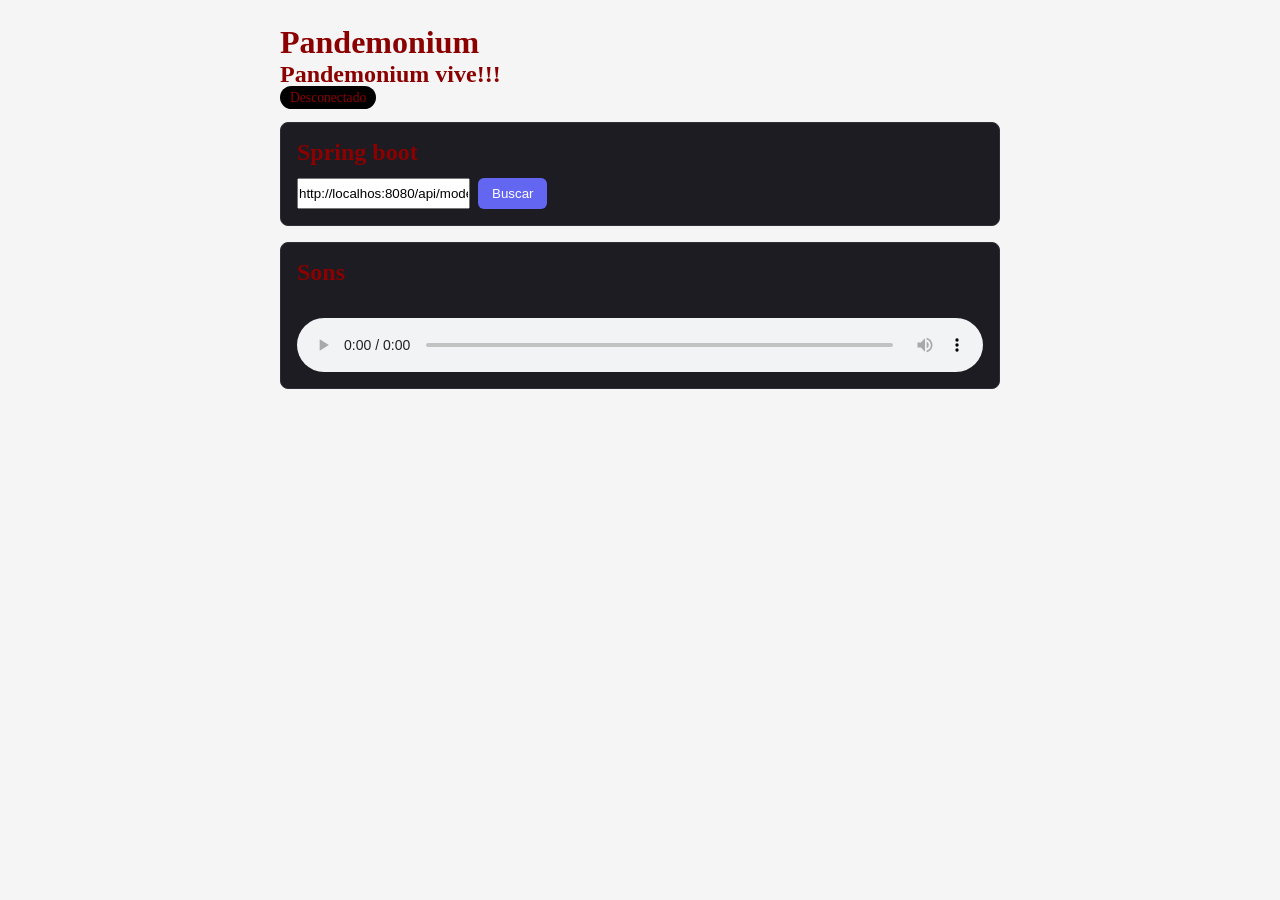
<file: front-desktop-api/index.html>
<!DOCTYPE html>
<html lang="pt-BR">
<head>
    <meta charset="UTF-8">
    <meta name="viewport" content="width=device-width, initial-scale=1.0"/>
    <title>PANDEMONIUM</title>
    <link rel="stylesheet" href="style.css"/>
</head>
<body>
    <main class="container">
        <header>
            <h1>Pandemonium</h1>
            <h2>Pandemonium vive!!!</h2>
            <span id="status" class="status">Desconectado</span>
        </header>

        <section class="card">
            <h2>Spring boot</h2>
        <div class="row">
            <input id="pandemonium-api" type="text" value="http://localhos:8080/api/model"> <!--acho que ta errado!-->
            <button id="btnCarregar" itemtype="button">Buscar</button>
        </div>
        </section>

        <section class="card">
            <h2>Sons</h2>
            <ul id="listarFaixas" class="lista"></ul>
            <audio id="player" controls></audio>
        </section>
    </main>

<script src="app.js"></script>
</body>
</html>
</file>
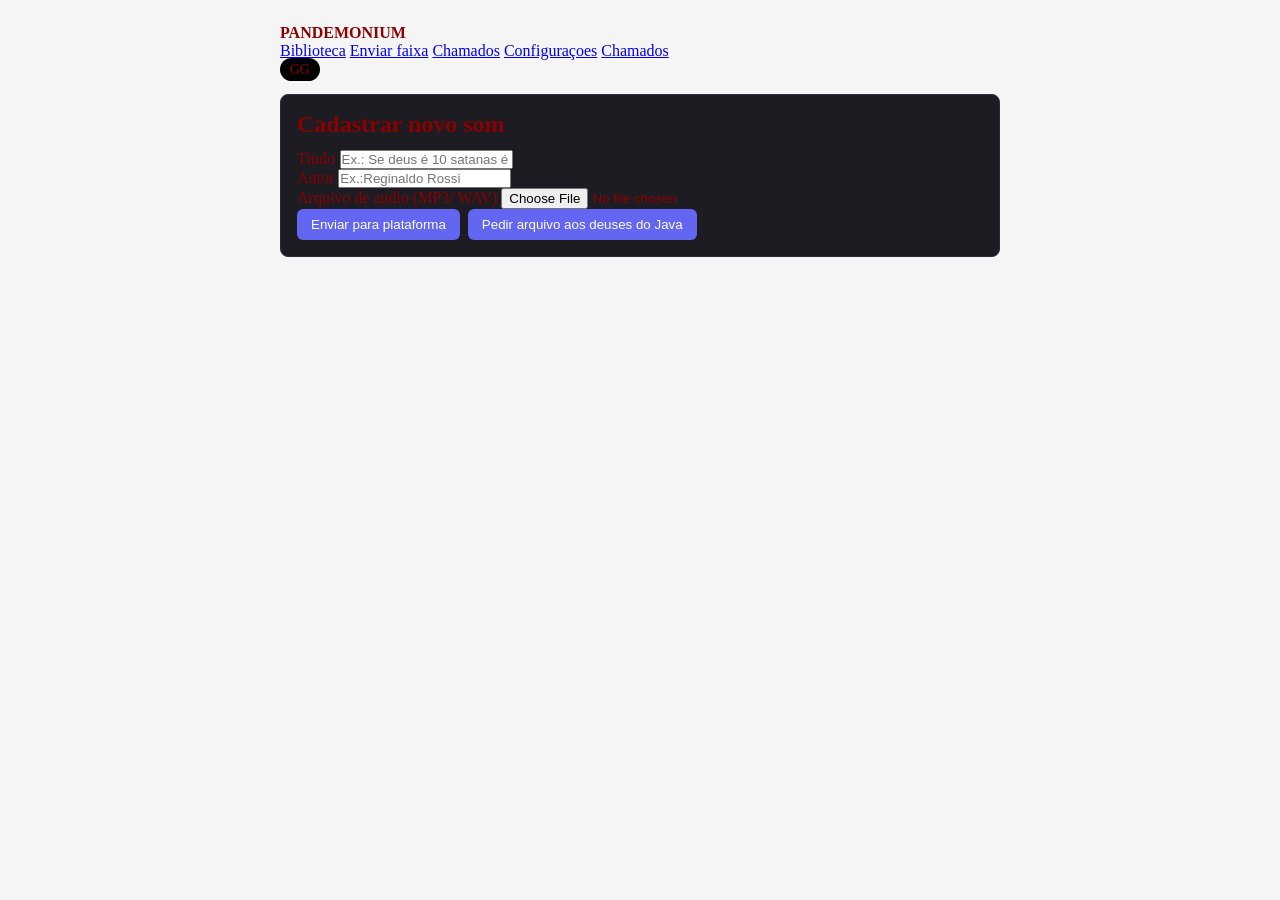
<file: front-desktop-api/upload.html>
<!DOCTYPE html>
<html lang="en">
<head>
    <meta charset="UTF-8">
    <meta name="viewport" content="width=device-width, initial-scale=1.0"/>
    <title>PANDEMONIUM - Upload</title>
    <link rel="stylesheet" href="style.css" />
</head>
<body>
    <main class="container">
        <nav class="navbar"><strong>PANDEMONIUM</strong>
          <div class="nav-links"><a href="index.html">Biblioteca</a>
          <a href="upload.html" class="ativo">Enviar faixa</a>
              <a href="chamados.html">Chamados</a>
              <a href="configuraçoes.html">Configuraçoes</a>
              <a href="chamados.html">Chamados</a>
          </div>
        <span id="statusUpload" class="status">GG</span>
        </nav>

        <section class="card">
            <h2>Cadastrar novo som</h2>
            <form id="formUpload" class="form-grid">
                <div>
                <label for="titulo">Titulo</label>
                <input id="titulo" name="titulo" type="text" required placeholder="Ex.: Se deus é 10 satanas é 666"/>
                </div>

                <div>
                    <label for="autor">Autor</label>
                    <input id="autor" name="autor" type="text" required placeholder="Ex.:Reginaldo Rossi"/>
                </div>

                <div>
                    <label for="arquivo">Arquivo de audio (MP3/ WAV)</label>
                    <input id="arquivo" name="arquivo" type="file" accept="audio/*" required/>
                </div>

                <div class="row">
                    <button type="submit">Enviar para plataforma</button>
                    <button type="button" id="btnSeletorJfx" class="secundario">Pedir arquivo aos deuses do Java</button>
                </div>
            </form>
        </section>
    </main>
    <script src="api.js"></script>
    <script src="upload.js"></script>
</body>
</html>
</file>
<file: front-desktop-api/style.css>
*{
    box-sizing: border-box;
    margin: 0;
    padding: 0;
}

    body{
        font-family: "Franklin Gothic Heavy";
        background: whitesmoke;
        color: darkred;
        padding: 24px;
    }

    .container{
        max-width: 720px;
        margin:  0 auto;
        display: grid;
        gap: 16px;
    }

    .header{
        display: flex;
        justify-content: space-between;
        align-items: center;
    }

    .status{
        font-size: 0.85rem;
        padding: 4px 10px;
        border-radius: 999px;
        background: black;
    }

    .status.ok{
        background: #14532d;
        color: #bbf7d0;
    }

    .status.erro{
        background: #7f1d1d;
        color: #fecaca;
    }

    .card{
        background: #1c1c22;
        border: 1px solid #2e2e38;
        border-radius: 8px;
        padding: 16px;
        display: grid;
        gap: 12px;
    }

    .row{
        display: flex;
        gap: 8px;
    }

    .input{
        flex: 1;
        padding: 8px 10px;
        border-radius: 6px;
        border: 1px solid #3f3f46;
        background: #121216;
        color: #fff;
    }
    button{
        padding: 8px 14px;
        border: none;
        border-radius: 6px;
        background: #6366f1;
        color: #fff;
        cursor: pointer;
    }
    button:hover{
        background: #bbf7d0;
    }
    .lista{
        list-style: none;
        display: grid;
        gap: 8px;
    }
    .item{
        display: flex;
        justify-content: space-between;
        align-items: center;
        padding: 10px;
        border-radius: 6px;
        background: #24242c;
    }
    audio{
        width: 100%;
        margin-top: 8px;
    }
</file>
